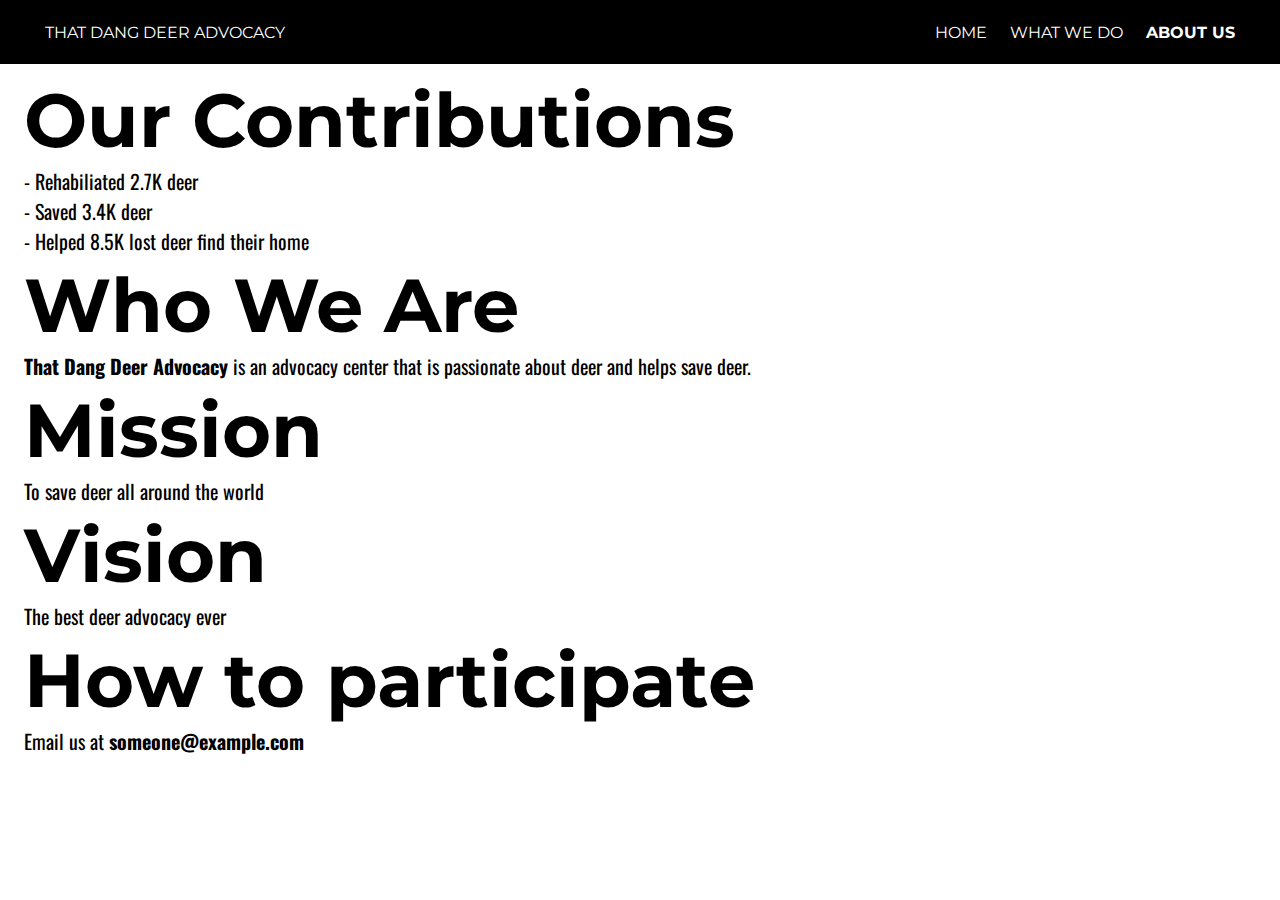
<file: about.html>
<!DOCTYPE html>
<html lang="en">
<head>
    <meta charset="UTF-8">
    <meta name="viewport" content="width=device-width, initial-scale=1.0">
    <link rel="stylesheet" href="css/style.css">
    <title>About Us - That Dang Deer Advocacy</title>
</head>
<body>
    
    <header><!--START OF HEADER-->
        <!--PAGETITLE--><span class="pagetitle">THAT DANG DEER ADVOCACY</span>
        <!--LINKS--><span class="links">
            <a href="index.html">HOME</a>
            <a href="goals.html">WHAT WE DO</a>
            <span class="inpage">ABOUT US</span>
        </links><!--END OF LINKS-->
    </header><!--END OF HEADER-->

    <div class="content">
        <p class="heading">Our Contributions</p>
        <p class="normaltext">
            - Rehabiliated 2.7K deer<br>
            - Saved 3.4K deer<br>
            - Helped 8.5K lost deer find their home
        </p>
        <p class="heading">Who We Are</p>
        <p class="normaltext">
            <b>That Dang Deer Advocacy</b> is an advocacy center that is passionate about deer and helps save deer.
        </p>
        <p class="heading">Mission</p>
        <p class="normaltext">
            To save deer all around the world
        </p>
        <p class="heading">Vision</p>
        <p class="normaltext">
            The best deer advocacy ever
        </p>
        <p class="heading">How to participate</p>
        <p class="normaltext">
            Email us at <b>someone@example.com</b>
        </p>
    </div>

</body>
</html>
</file>
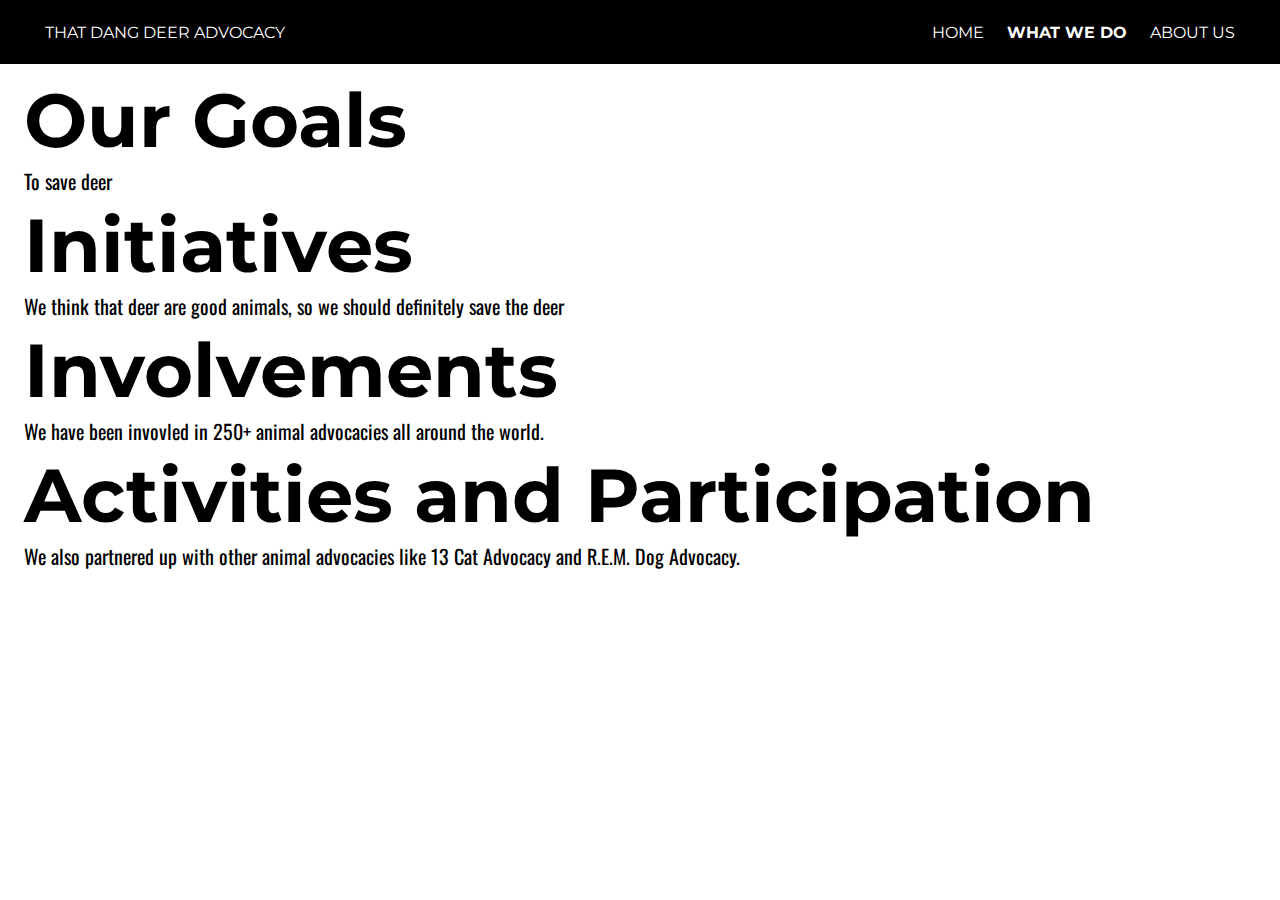
<file: goals.html>
<!DOCTYPE html>
<html lang="en">
<head>
    <meta charset="UTF-8">
    <meta name="viewport" content="width=device-width, initial-scale=1.0">
    <link rel="stylesheet" href="css/style.css">
    <title>What We Do - That Dang Deer Advocacy</title>
</head>
<body>
    
    <header><!--START OF HEADER-->
        <!--PAGETITLE--><span class="pagetitle">THAT DANG DEER ADVOCACY</span>
        <!--LINKS--><span class="links">
            <a href="index.html">HOME</a>
            <span class="inpage">WHAT WE DO</span>
            <a href="about.html">ABOUT US</a>
        </links><!--END OF LINKS-->
    </header><!--END OF HEADER-->

    <div class="content">
        <p class="heading">Our Goals</p>
        <p class="normaltext">
            To save deer
        </p>
        <p class="heading">Initiatives</p>
        <p class="normaltext">
            We think that deer are good animals, so we should definitely save the deer
        </p>
        <p class="heading">Involvements</p>
        <p class="normaltext">
            We have been invovled in 250+ animal advocacies all around the world.
        </p>
        <p class="heading">Activities and Participation</p>
        <p class="normaltext">
            We also partnered up with other animal advocacies like 13 Cat Advocacy and R.E.M. Dog Advocacy.
        </p>
    </div>

</body>
</html>
</file>
<file: css/style.css>
/** FONTS **/
@import url('https://fonts.googleapis.com/css2?family=Montserrat:wght@400;500&display=swap');
@import url('https://fonts.googleapis.com/css2?family=Oswald:wght@200..700&display=swap');

/** SELECT ALL **/
* {
    padding:0;
    margin:0;
}

/** HEADER **/
header {
    background-color:black;
    font-family:'Montserrat';
    padding:2.5vh 5vh;
    display:flex;
    justify-content: space-between;
    opacity:100%;
}

/** LINKS **/
.links a {
    padding-left:1.5vw;
}

/** PAGE TITLE **/
.pagetitle {
    color:white;
}

/** IN PAGE **/
.inpage {
    color:white;
    padding-left:1.5vw;
    font-weight:bold;
}

/** A **/
a {
    text-decoration:none;
    color:white;
}

/** HOVER ANIMATION FOR LINKS A **/
.links a:hover {
    transition-duration:0.25s;
    font-weight:bold;
}

/** SLOGAN **/
#slogan {
    font-family:'Montserrat';
    font-size:75px;
    position:relative;
    padding-top:230px;
    color:white;
    text-align:center;
    font-weight:900;
    text-shadow:6px 6px 17px black;
}

/** SUBTITLE **/
#subtitle {
    font-family:'Montserrat';
    font-size:25px;
    position:relative;
    padding-top:5px;
    color:white;
    text-align:center;
    font-weight:normal;
    text-shadow:2px 2px 5px black;
}

/** VIDEO **/
.video {
    display:flex;
    object-fit:cover;
    position:fixed;
    z-index:-1;
    height:100%;
    width:100%;
    overflow-x:hidden;
    align-items:center;
    filter: brightness(50%);
}

/** CONTRIBUTIONS **/
.contributions {
    font-family:'Oswald';
    height:100%;
    width:100%;
    position:relative;
    padding-top:10px;

}

/** HOVER **/
.contributions .hovertext {
    visibility: hidden;
    background-color: black;
    color: #fff;
    text-align: center;
    border-radius: 6px;
    padding: 5px 0;

    width: 120px;
    top: 100%;
    left: 50%;
    margin-left: -60px;
    margin-bottom:35px;
  }
  
  .contributions:hover .hovertext {
    visibility: visible;
  }

  /** HEADING **/
  .heading {
    font-family:'Montserrat';
    font-size:75px;
    font-weight:bold;
    margin-top:3px;
  }

  /** NORMAL TEXT **/
  .normaltext {
    font-family:'Oswald';
    font-size:20px;
  }

  /** CONTENT MARGIN **/
  .content {
    margin:0.1in 0.25in;
  }

/** MOBILE **/
@media screen and (max-width:600px) {

    * {
        overflow-x:hidden;
    }

    header {
        position:relative;
        width:100%;
    }

    .pagetitle {
        color:white;
        padding:1vw;
        align-items:center;
    }

    .links {
        display:none;
        position:absolute;
        min-width:160px;
        box-shadow:0px 8px 16px 0px white;
        background-color:navy;
        position:relative;
    }

    .links a {
        color:white;
        padding:12px 16px;
        display:block;
    }

    .links a:hover {
        background-color:rgb(55, 55, 142);
        
    }

    .inpage {
        display:none;
    }

    header:hover .links {
        display:block;
    }

    .video {
        display:flex;
        object-fit:cover;
        position:fixed;
        z-index:-1;
        width:100%;
        overflow-x:hidden;
        align-items:center;
        filter: brightness(50%);
    }

    #slogan {
        font-family:'Montserrat';
        font-size:65px;
        position:relative;
        padding-top:230px;
        color:white;
        text-align:center;
        font-weight:900;
        text-shadow:6px 6px 17px black;
    }
    
    #subtitle {
        font-family:'Montserrat';
        font-size:15px;
        position:relative;
        padding-top:5px;
        color:white;
        text-align:center;
        font-weight:normal;
        text-shadow:2px 2px 5px black;
    }

    .content {
        margin-top:0.1in;
        margin-left:0.25in;
        margin-bottom:0in;
        margin-right:0in;
      }

      .heading {
        font-family:'Montserrat';
        font-size:50px;
        font-weight:bold;
        margin-top:3px;
      }

      .normaltext {
        font-family:'Oswald';
        font-size:15px;
      }
}

#underline {
    text-decoration:underline;
}
</file>
